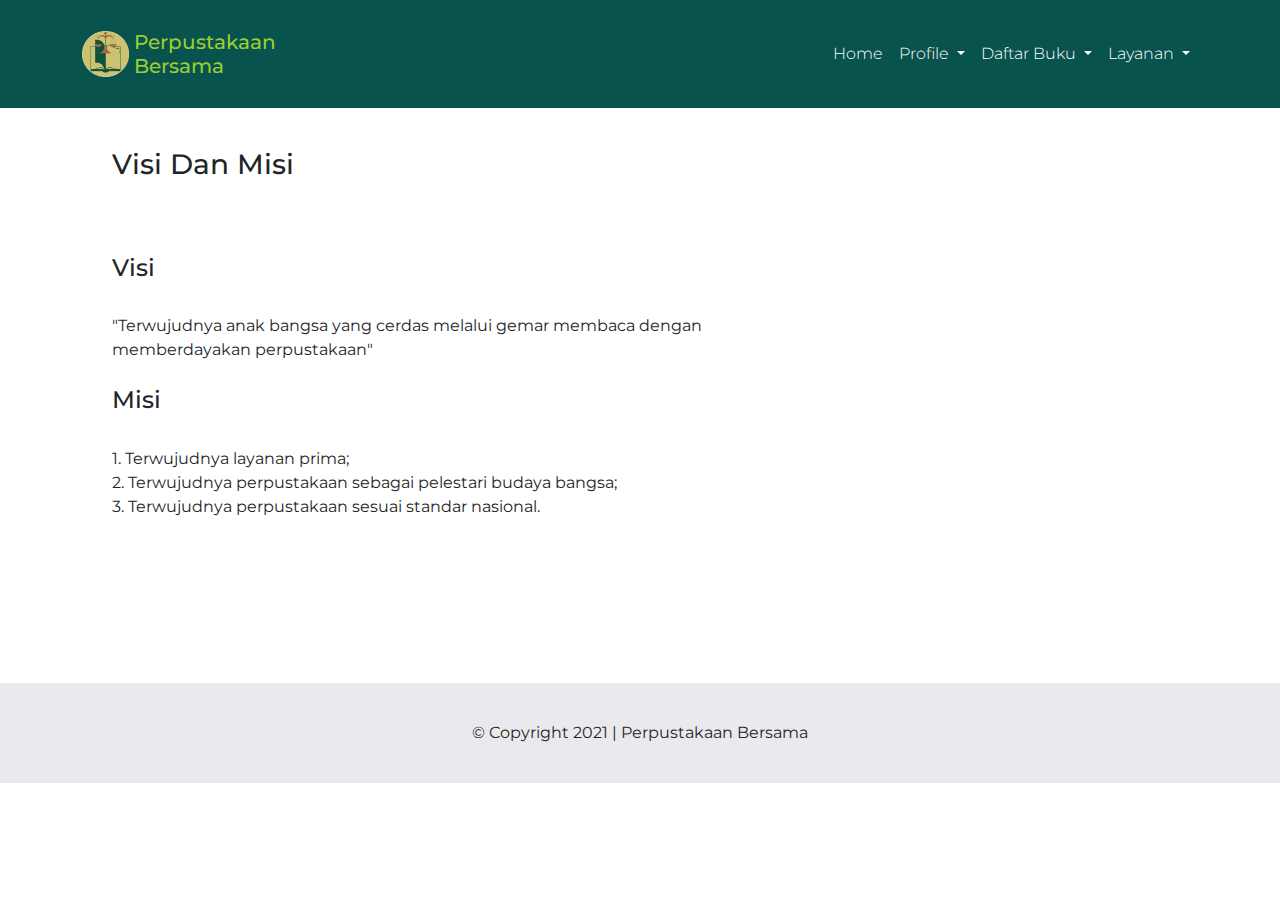
<file: fisi dan misi.html>
<!doctype html>
<html lang="en">
  <head>
    <!-- Required meta tags -->
    <meta charset="utf-8">
    <meta name="viewport" content="width=device-width, initial-scale=1">

    <!-- Bootstrap CSS -->
    <link rel="stylesheet" href="./css-js bootstrap/bootstrap.min.css">

    <!-- css -->
    <link rel="stylesheet" href="./css/style.css">
    <link rel="preconnect" href="https://fonts.gstatic.com">
    <link href="https://fonts.googleapis.com/css2?family=Montserrat:wght@300;500;700&display=swap" rel="stylesheet">
    <title>Profile</title>
  </head>
  <body>

    <!-- NAVBAR -->
    <nav class="navbar fixed-top navbar-expand-lg navbar-light">
      
      <div class="container">
        <a class="navbar-brand" href="./index.html">
          <img src="./Images/logo perpus.png" alt="Perpustakaan Bersama">
          <h1 class="name-brand">Perpustakaan <br>Bersama</h1>
        </a>
        <button class="navbar-toggler" type="button" data-bs-toggle="collapse" data-bs-target="#navbarText" aria-controls="navbarText" aria-expanded="false" aria-label="Toggle navigation">
          <span class="navbar-toggler-icon"></span>
        </button>
        <div class="collapse navbar-collapse" id="navbarText">
          <ul class="navbar-nav ms-auto  mb-2 mb-lg-0">
            <li class="nav-item">
              <a class="nav-link" aria-current="page" href="./index.html">Home</a>
            </li>
            <li class="nav-item dropdown">
              <a class="nav-link dropdown-toggle" href="#" id="navbarDropdown" role="button" data-bs-toggle="dropdown" aria-expanded="false">
                Profile
              </a>
              <ul class="dropdown-menu" aria-labelledby="navbarDropdown">
                <li><a class="dropdown-item" href="./fisi dan misi.html">Visi dan Misi</a></li>
                <li><hr class="dropdown-divider"></li>
                <li><a class="dropdown-item" href="./Struktur Organisasi.html">Struktur Organisasi</a></li>
              </ul>
            </li>
            <li class="nav-item dropdown">
              <a class="nav-link dropdown-toggle" href="#" id="navbarDropdown" role="button" data-bs-toggle="dropdown" aria-expanded="false">
                Daftar Buku
              </a>
              <ul class="dropdown-menu" aria-labelledby="navbarDropdown">
                <li><a class="dropdown-item" href="./buku pendidikan.html">Buku Pendidikan</a></li>
                <li><hr class="dropdown-divider"></li>
                <li><a class="dropdown-item" href="./buku umum.html">Buku Umum</a></li>
              </ul>
            <li class="nav-item dropdown">
              <a class="nav-link dropdown-toggle" href="#" id="navbarDropdown" role="button" data-bs-toggle="dropdown" aria-expanded="false">
                Layanan
              </a>
              <ul class="dropdown-menu" aria-labelledby="navbarDropdown">
                <li><a class="dropdown-item" href="./kontak kami.html">Kontak Kami</a></li>
                <li><hr class="dropdown-divider"></li>
                <li><a class="dropdown-item" href="./jam oprasional.html">Jam Operasional</a></li>
              </ul>
            </li>
          </ul>
        </div>
      </div>
    </nav>
    <!-- AKHIR NAVBAR -->

    <!-- STRUKTUR VISI DAN MISI -->

    <section class="layanan">
        <div class="container pt-5 pb-5">
            <div class="row">
                <div class="col text-left">
                  <h3>Visi Dan Misi</h3>
                </div>
            </div>
            <div class="row pt-5 d-flex justify-content-left align-items-left">
                <div class="text-left col-10 col-md-8 col-lg-8">
                    <p>
                      <h4>Visi</h4>
                      <br>
                      "Terwujudnya anak bangsa yang cerdas melalui gemar membaca
                      dengan memberdayakan perpustakaan"
                      <br><br>
                      <h4>Misi</h4>
                      <br>
                      1. Terwujudnya layanan prima;
                      <br>2. Terwujudnya perpustakaan sebagai pelestari budaya bangsa;
                      <br>3. Terwujudnya perpustakaan sesuai standar nasional.
                    </p>
                </div>
            </div>
        </div>
    </section>

    <!-- AKHIR VISI DAN MISI -->

    <footer>
      &copy; Copyright 2021 | Perpustakaan Bersama
    </footer>

    
    <script src="./css-js bootstrap/bootstrap.bundle.min.js"></script>
  </body>
</html>
</file>
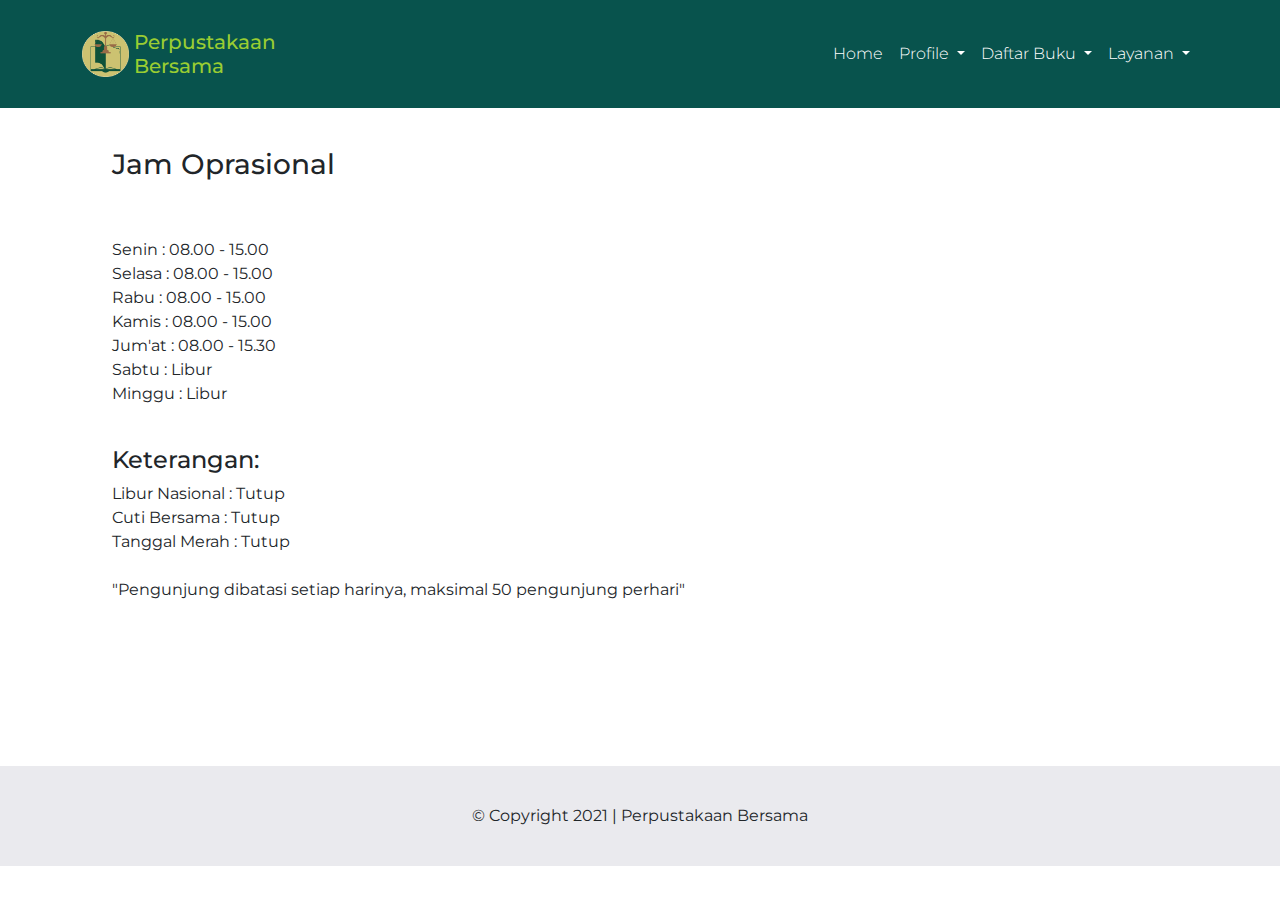
<file: jam oprasional.html>
<!doctype html>
<html lang="en">
  <head>
    <!-- Required meta tags -->
    <meta charset="utf-8">
    <meta name="viewport" content="width=device-width, initial-scale=1">

    <!-- Bootstrap CSS -->
    <link rel="stylesheet" href="./css-js bootstrap/bootstrap.min.css">

    <!-- css -->
    <link rel="stylesheet" href="./css/style.css">
    <link rel="preconnect" href="https://fonts.gstatic.com">
    <link href="https://fonts.googleapis.com/css2?family=Montserrat:wght@300;500;700&display=swap" rel="stylesheet">
    <title>Layanan</title>
  </head>
  <body>

    <!-- NAVBAR -->
    <nav class="navbar fixed-top navbar-expand-lg navbar-light">
      
      <div class="container">
        <a class="navbar-brand" href="./index.html">
          <img src="./Images/logo perpus.png" alt="Perpustakaan Bersama">
          <h1 class="name-brand">Perpustakaan <br>Bersama</h1>
        </a>
        <button class="navbar-toggler" type="button" data-bs-toggle="collapse" data-bs-target="#navbarText" aria-controls="navbarText" aria-expanded="false" aria-label="Toggle navigation">
          <span class="navbar-toggler-icon"></span>
        </button>
        <div class="collapse navbar-collapse" id="navbarText">
          <ul class="navbar-nav ms-auto  mb-2 mb-lg-0">
            <li class="nav-item">
              <a class="nav-link" aria-current="page" href="./index.html">Home</a>
            </li>
            <li class="nav-item dropdown">
              <a class="nav-link dropdown-toggle" href="#" id="navbarDropdown" role="button" data-bs-toggle="dropdown" aria-expanded="false">
                Profile
              </a>
              <ul class="dropdown-menu" aria-labelledby="navbarDropdown">
                <li><a class="dropdown-item" href="./fisi dan misi.html">Visi dan Misi</a></li>
                <li><hr class="dropdown-divider"></li>
                <li><a class="dropdown-item" href="./Struktur Organisasi.html">Struktur Organisasi</a></li>
              </ul>
            </li>
            <li class="nav-item dropdown">
              <a class="nav-link dropdown-toggle" href="#" id="navbarDropdown" role="button" data-bs-toggle="dropdown" aria-expanded="false">
                Daftar Buku
              </a>
              <ul class="dropdown-menu" aria-labelledby="navbarDropdown">
                <li><a class="dropdown-item" href="./buku pendidikan.html">Buku Pendidikan</a></li>
                <li><hr class="dropdown-divider"></li>
                <li><a class="dropdown-item" href="./buku umum.html">Buku Umum</a></li>
              </ul>
            <li class="nav-item dropdown">
              <a class="nav-link dropdown-toggle" href="#" id="navbarDropdown" role="button" data-bs-toggle="dropdown" aria-expanded="false">
                Layanan
              </a>
              <ul class="dropdown-menu" aria-labelledby="navbarDropdown">
                <li><a class="dropdown-item" href="./kontak kami.html">Kontak Kami</a></li>
                <li><hr class="dropdown-divider"></li>
                <li><a class="dropdown-item" href="./jam oprasional.html">Jam Operasional</a></li>
              </ul>
            </li>
          </ul>
        </div>
      </div>
    </nav>
    <!-- AKHIR NAVBAR -->

    <!-- STRUKTUR JAM OPRASIONAL -->

    <section class="layanan">
        <div class="container pt-5 pb-5">
            <div class="row">
                <div class="col text-left">
                  <h3>Jam Oprasional</h3>
                </div>
            </div>
            <div class="row pt-5 d-flex justify-content-left align-items-left">
                <div class="text-left col-10 col-md-8 col-lg-8">
                    <p>
                      Senin  : 08.00 - 15.00
                      <br>Selasa : 08.00 - 15.00
                      <br>Rabu   : 08.00 - 15.00
                      <br>Kamis  : 08.00 - 15.00
                      <br>Jum'at : 08.00 - 15.30
                      <br>Sabtu  : Libur
                      <br>Minggu : Libur
                      <br><br>
                      <h4>Keterangan:</h4>
                      Libur Nasional  : Tutup
                      <br>Cuti Bersama    : Tutup
                      <br>Tanggal Merah   : Tutup
                      <br><br>
                      "Pengunjung dibatasi setiap harinya, maksimal 50 pengunjung perhari"
                    </p>
                </div>
            </div>
        </div>
    </section>

    <!-- AKHIR JAM OPRASIONAL -->

    <footer>
      &copy; Copyright 2021 | Perpustakaan Bersama
    </footer>

    
    <script src="./css-js bootstrap/bootstrap.bundle.min.js"></script>
  </body>
</html>
</file>
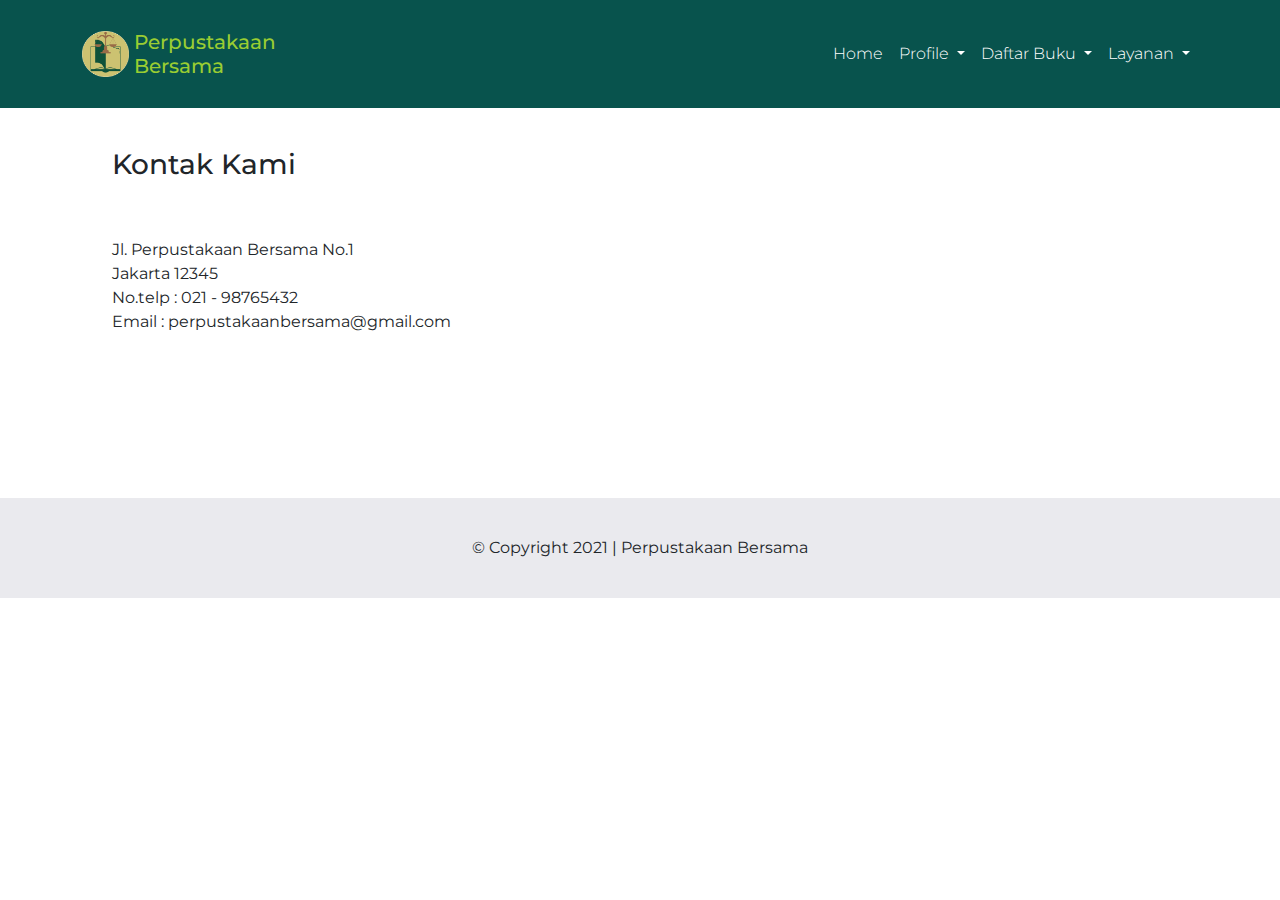
<file: kontak kami.html>
<!doctype html>
<html lang="en">
  <head>
    <!-- Required meta tags -->
    <meta charset="utf-8">
    <meta name="viewport" content="width=device-width, initial-scale=1">

    <!-- Bootstrap CSS -->
    <link rel="stylesheet" href="./css-js bootstrap/bootstrap.min.css">

    <!-- css -->
    <link rel="stylesheet" href="./css/style.css">
    <link rel="preconnect" href="https://fonts.gstatic.com">
    <link href="https://fonts.googleapis.com/css2?family=Montserrat:wght@300;500;700&display=swap" rel="stylesheet">
    <title>Layanan</title>
  </head>
  <body>

    <!-- NAVBAR -->
    <nav class="navbar fixed-top navbar-expand-lg navbar-light">
      
      <div class="container">
        <a class="navbar-brand" href="./index.html">
          <img src="./Images/logo perpus.png" alt="Perpustakaan Bersama">
          <h1 class="name-brand">Perpustakaan <br>Bersama</h1>
        </a>
        <button class="navbar-toggler" type="button" data-bs-toggle="collapse" data-bs-target="#navbarText" aria-controls="navbarText" aria-expanded="false" aria-label="Toggle navigation">
          <span class="navbar-toggler-icon"></span>
        </button>
        <div class="collapse navbar-collapse" id="navbarText">
          <ul class="navbar-nav ms-auto  mb-2 mb-lg-0">
            <li class="nav-item">
              <a class="nav-link" aria-current="page" href="./index.html">Home</a>
            </li>
            <li class="nav-item dropdown">
              <a class="nav-link dropdown-toggle" href="#" id="navbarDropdown" role="button" data-bs-toggle="dropdown" aria-expanded="false">
                Profile
              </a>
              <ul class="dropdown-menu" aria-labelledby="navbarDropdown">
                <li><a class="dropdown-item" href="./fisi dan misi.html">Visi dan Misi</a></li>
                <li><hr class="dropdown-divider"></li>
                <li><a class="dropdown-item" href="./Struktur Organisasi.html">Struktur Organisasi</a></li>
              </ul>
            </li>
            <li class="nav-item dropdown">
              <a class="nav-link dropdown-toggle" href="#" id="navbarDropdown" role="button" data-bs-toggle="dropdown" aria-expanded="false">
                Daftar Buku
              </a>
              <ul class="dropdown-menu" aria-labelledby="navbarDropdown">
                <li><a class="dropdown-item" href="./buku pendidikan.html">Buku Pendidikan</a></li>
                <li><hr class="dropdown-divider"></li>
                <li><a class="dropdown-item" href="./buku umum.html">Buku Umum</a></li>
              </ul>
            <li class="nav-item dropdown">
              <a class="nav-link dropdown-toggle" href="#" id="navbarDropdown" role="button" data-bs-toggle="dropdown" aria-expanded="false">
                Layanan
              </a>
              <ul class="dropdown-menu" aria-labelledby="navbarDropdown">
                <li><a class="dropdown-item" href="./kontak kami.html">Kontak Kami</a></li>
                <li><hr class="dropdown-divider"></li>
                <li><a class="dropdown-item" href="./jam oprasional.html">Jam Operasional</a></li>
              </ul>
            </li>
          </ul>
        </div>
      </div>
    </nav>
    <!-- AKHIR NAVBAR -->

    <!-- STRUKTUR KONTAK KAMI -->

    <section class="layanan">
        <div class="container pt-5 pb-5">
            <div class="row">
                <div class="col text-left">
                  <h3>Kontak Kami</h3>
                </div>
            </div>
            <div class="row pt-5 d-flex justify-content-left align-items-left">
                <div class="text-left col-10 col-md-8 col-lg-8">
                    <p>
                      Jl. Perpustakaan Bersama No.1
                      <br>Jakarta 12345
                      <br>No.telp : 021 - 98765432
                      <br>Email : perpustakaanbersama@gmail.com
                      
                    </p>
                </div>
            </div>
        </div>
    </section>

    <!-- AKHIR KONTAK KAMI -->

    <footer>
      &copy; Copyright 2021 | Perpustakaan Bersama
    </footer>

    
    <script src="./css-js bootstrap/bootstrap.bundle.min.js"></script>
  </body>
</html>
</file>
<file: css/style.css>
body{
    font-family: 'Montserrat', sans-serif;
}
/* .navbar{
    background-color: #08534d !important;
} */
.navbar .navbar-nav .nav-item a{
    color: white;
    font-weight: 300;
}
.navbar .navbar-nav .nav-item a:hover{
    color: #9ACD32;
}
.navbar .navbar-nav .nav-item a.active{
    color: #ffb703;
}
.navbar-brand {
    color: #9ACD32 !important;
    font-size: 28px;
}
.hero{
    margin-top: 100px;
    min-height: 500px;
    background-image: url('../Images/iperpus.jpg');
    background-attachment: fixed;
    background-size: cover;
    display: flex;
    align-items: center;
    position: relative;
}
.text-hero{
    z-index: 9;
}
/* salah ambil class */
/* .hero .display-4{
    font-weight: 700;
    color: #ffffff;
} */

.hero .display-5{
    font-weight: 700;
    color: #ffffff;
}
.overlay{
    position: absolute;
    top: 0;
    bottom: 0;
    right: 0;
    left: 0;
    background-color: rgba(0, 0, 0, .6);
}
.hero p{
    font-size: 18px;
    color: #fff;
    font-weight: 500;
}
.card-title a{
    color: #023047;
    text-decoration: none;
    font-weight: 500;
    font-size: 22px;
}
.card-title a:hover{
    text-decoration: underline;
}
.regular-price{
    font-size: 15px;
    color: #fb8500;
}

footer{
    background-color: #eaeaee;
    height: 100px;
    display: flex;
    justify-content: center;
    align-items: center;
}


/* TAMBAHAN CSS */
/* modifikasi navbar */
.navbar{
    background-color: #08534d !important;
    padding: 30px 0;
}

/* untuk bg dropdown */
.dropdown-menu{
    background-color: #076b6bbe;
}

/* modifikasi navbar-brand */
.navbar-brand {
    color: #9ACD32 !important;
    display: flex;
    min-width: 200px;
    align-items: center;
    justify-content: space-between;
    padding: 0;
    margin: 0;
    height: 100%;
}

.navbar-brand h1{
    font-size: 20px;
    margin: auto;
}

.navbar-brand img{
    height: 46px;
}

.card-title{
    font-size: 24px;
}
.detail{
    padding: 100px;
    width: 100%;
}
.layanan{
    padding: 100px;
}
</file>
